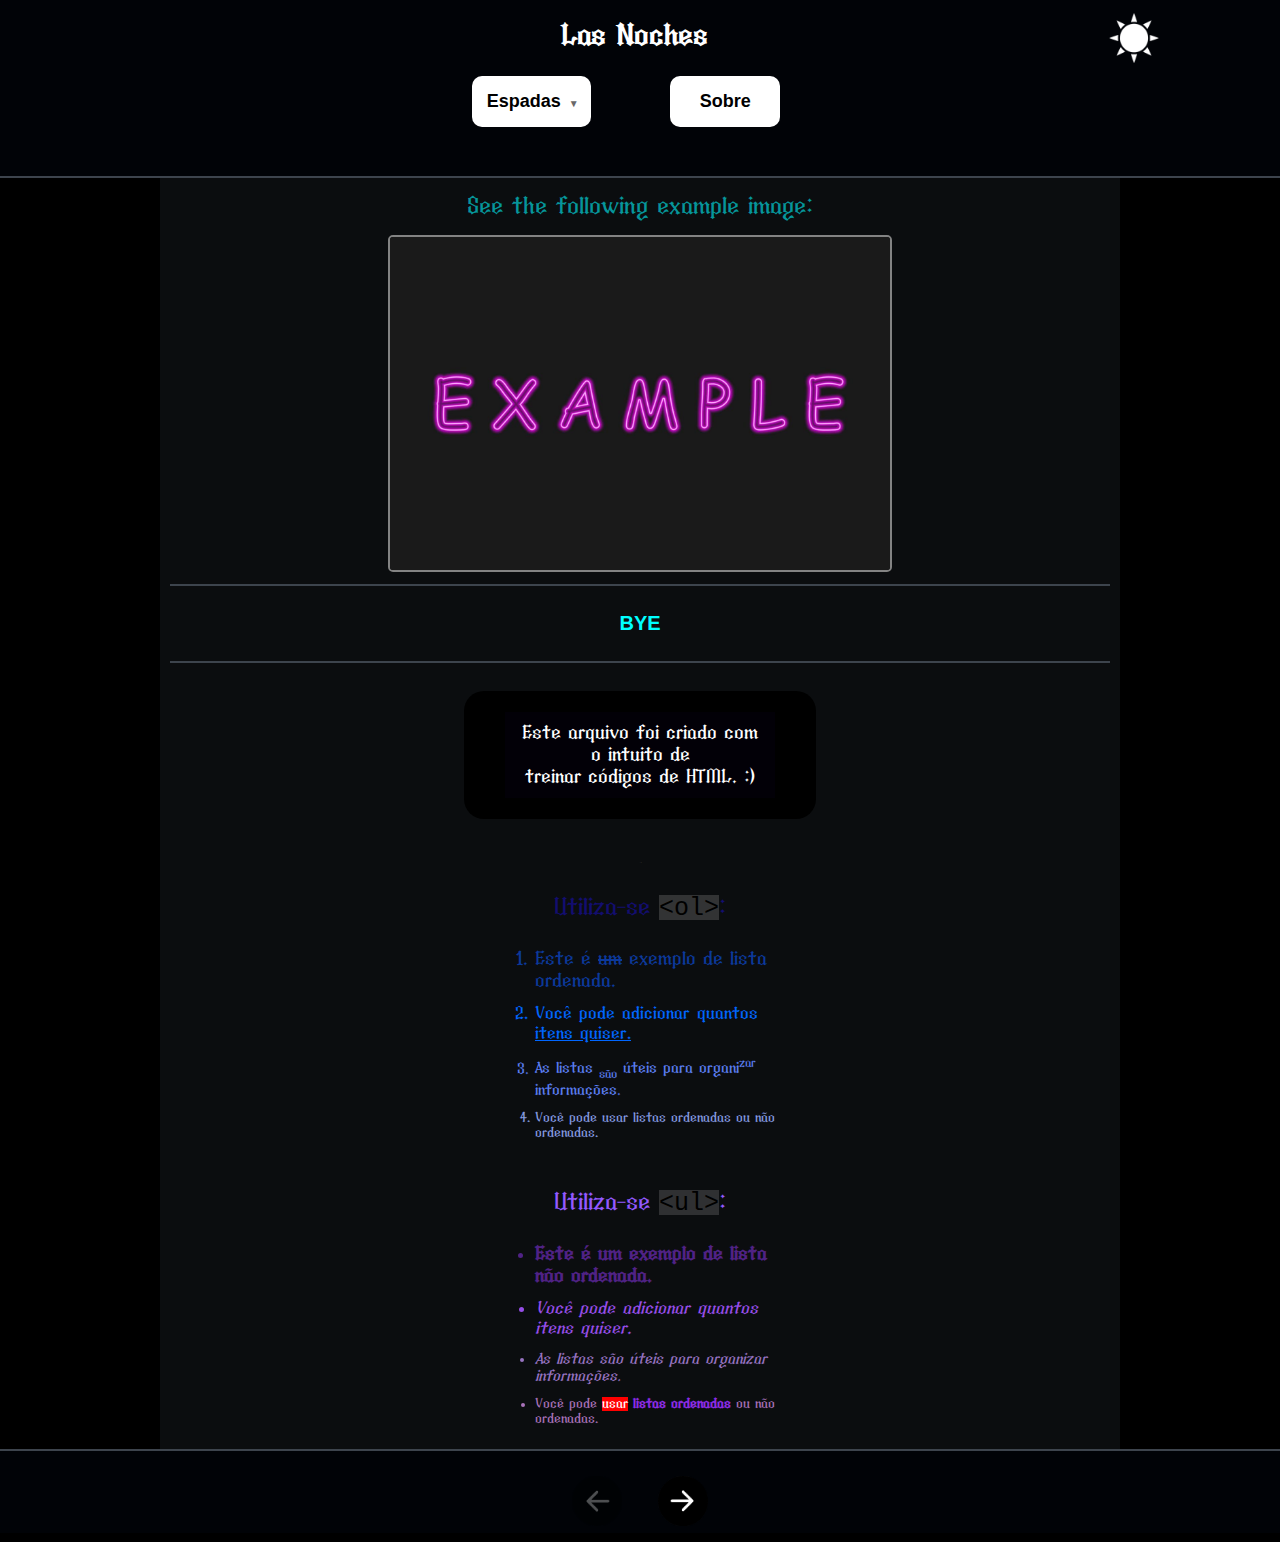
<file: index.html>
<!DOCTYPE html>
<html lang="pt-br"> 
<head>
    <link rel="icon" href="/Assets/IconeM.png" type="image/png"> 
    <title>Las Noches</title>
    <meta charset="UTF-8"> 
    <link rel="stylesheet" type="text/css" href="CSS/styles.css">
    <link rel="stylesheet" type="text/css" href="CSS/botao.css">
    <style type="text/css"> 

    </style>
</head>
<body class="darkmode">
    <script src="JS/JavaS.js" defer></script>
    <div class="linha-vertical-esquerda"></div>
    <div class="linha-vertical-direita"></div>

    <!-- Cabeçalho fora da tabela -->
    <div class="cabecalho-container">
        <div class="Cabecalhodarkmode" id="header">
            <div style="display: flex; justify-content: center; align-items: flex-start;">
                <!-- Título da página -->
                <div style="display: flex; position: relative; left: 40px; top: 10px;">
                    <header style="color:rgb(179, 180, 241); padding: 10px; font-family: 'Arrancar';">
                        <a href="https://cristiano.convexcloud.com.br" class="title" target="_self" type="button">Las Noches</a>
                    </header>
                </div>
                
                <!-- Botão para alternar entre modos -->
                <div style=" display: flex; position: relative; left: 400px; top: 10px">
                    <button id="toggle-mode" class="mode">
                        <img id="mode-icon" src="Assets/solB.png" onclick="togglemode()" alt="Sol" width="50" class="btn">
                    </button>
                </div>
            </div>
            
                <!-- Botões de Collapse-->
                <div style="display: flex; justify-content: center; gap: 5px; margin-left: -50px; margin-top: 5px">
                    <!-- Botão Espadas -->
                    <div>
                        <button type="button" class="collapsible">Espadas</button>
                            <!-- Conteúdo de 'Espadas' -->
                        <div class="content">
                            <div class="div-coll">  
                                <a class="links-collapse" href="https://cristiano.convexcloud.com.br/Paginas/pagina1.html" target="_self">Página 1</a></div>
                            <div class="div-coll">
                                <a class="links-collapse" href="" target="_self">Página 2(WIP)</a></div>
                            <div class="div-coll">
                                <a class="links-collapse" href="" target="_self">Página 3(WIP)</a></div>  
                        </div>
                    </div>

                    <!-- Botão de Sobre-->
                    <div>
                        <a class="links-notcollapse" href="https://cristiano.convexcloud.com.br/Paginas/Sobre.html" target="_self">
                            <button style="width: 110px;" type="button" class="not-collapsible">Sobre</button>
                        </a>
                    </div>
                </div>
                <div>
                    <!--Linha horizontal-->
                    <hr style="border: 0.5px solid #3d444d; margin-top: 1px; margin-bottom: -10px">
                </div>
            </div>
        </div>
    
        <!-- Início da tabela -->
        <table id="table" class="tabela-dark">           
            <!-- Conteúdo da Página -->
             
            <tr>    
                <!-- Imagem de exemplo -->
                <td style="text-align:center; padding:10px">
                    <div style="display: flex; justify-content: center; align-items: center; margin: 15px;">
                        <div style="color:rgb(6, 150, 155); font-size:25px">See the following example image: </div>
                    </div>

                    <img src="/Assets/exampledark.jpg" alt="Dark example" width="500"
                     style="border: 2px solid rgb(131, 131, 131); border-radius: 5px; color: white">
                    <hr>
                    
                    <!--Botão para link do youtube-->
                    <p><a href="https://encurtador.com.br/1ipS5" target="_blank" type="button"
                    class="btn bye">BYE</a></p>
                    <hr>

                    <!-- Texto de quote (citação) -->
                    <div style="display: inline-block; justify-content: center; padding: 1px; background-color:#000; border-radius: 20px; margin: 20px; width: 350px;">
                        <blockquote style="background-color: #020007;color:white; font-size:20px; padding: 10px;"
                        >Este arquivo foi criado com o intuito de <br>
                        treinar códigos de HTML. :)</blockquote>
                    </div>    
            
                </td>
            </tr>
            
            <tr>
                <td style="text-align: center;">
                    <q style="color:rgb(59, 59, 59); font-size:1px">Citação</q> <!-- Citação minuscula -->
                </td>
            </tr>
            
            <tr style="padding: 30px">
                <td>
                    <!--Lista 1-->
                    <p style="color:rgb(19, 13, 112); font-size: 25px; text-align: center;">Utiliza-se <mark style="background-color: #6969696c;"><code>&lt;ol&gt;</code></mark>:</p>
                    <ol>
                        <li style="color:rgb(12, 57, 155); font-size: 20px">Este é <del>um</del> exemplo de lista ordenada.</li>
                        
                        <li style="color:rgb(0, 102, 255); font-size: 18px">Você pode adicionar quantos <ins>itens quiser.</ins></li>
                        
                        <li style="color:rgb(91, 126, 241); font-size: 16px">As listas <sub>são</sub> úteis para organi<sup>zar</sup> informações.</li>
                        
                        <li style="color:rgb(134, 155, 224); font-size: 14px">Você pode usar listas ordenadas ou não ordenadas.</li>
                        
                    </ol>
                </td>
            </tr>
            <tr>
                <td style="padding:10px">
                    <!--Lista 2-->
                    <p style="color:rgb(147, 89, 255); font-size: 25px; text-align: center">Utiliza-se <mark style="background-color:#69696963"><code>&lt;ul&gt;</code></mark>:</p>
                    <ul>
                        <li style="color: rgb(80, 34, 133); font-size: 20px;"><b>Este é um exemplo de lista não ordenada.</b></li>
                        
                        <li style="color:rgb(150, 78, 231); font-size: 18px"><i>Você pode adicionar quantos itens quiser.</i></li>
                        
                        <li style="color:rgb(151, 115, 192); font-size: 16px"><em>As listas são úteis para organizar informações.</em></li>
                        
                        <li style="color:rgb(169, 114, 185); font-size: 14px">Você pode <mark style="background-color: red; color:white">usar</mark>
                            <span style="color:blueviolet; font-weight: bold;">listas ordenadas</span> ou não ordenadas.</li>
                        
                    </ul>
                </td>
            </tr>
        </table>

            <!-- Link para a próxima página -->
            <tr>
                <td>
                    <hr style="border: 1px solid #3d444d; margin-bottom: 0px; margin-top: 0px">
                </td>
            </tr>
            
            <div class="Cabecalhodarkmode" id="rodape" style="text-align:center;">
                <!-- Link para a página anterior -->
                <a href="https://cristiano.convexcloud.com.br" target="_self">
                    <br>
                        <img src="Assets/setaB.png" alt="Seta" width="50" class="invalid-btn"></a> 
                    <a href="https://cristiano.convexcloud.com.br/Paginas/pagina1.html" target="_self">
                <img src="Assets/setaB.png" alt="Seta" width="50" class="btn"></a>
            </div>
    </body>
</html>
</file>
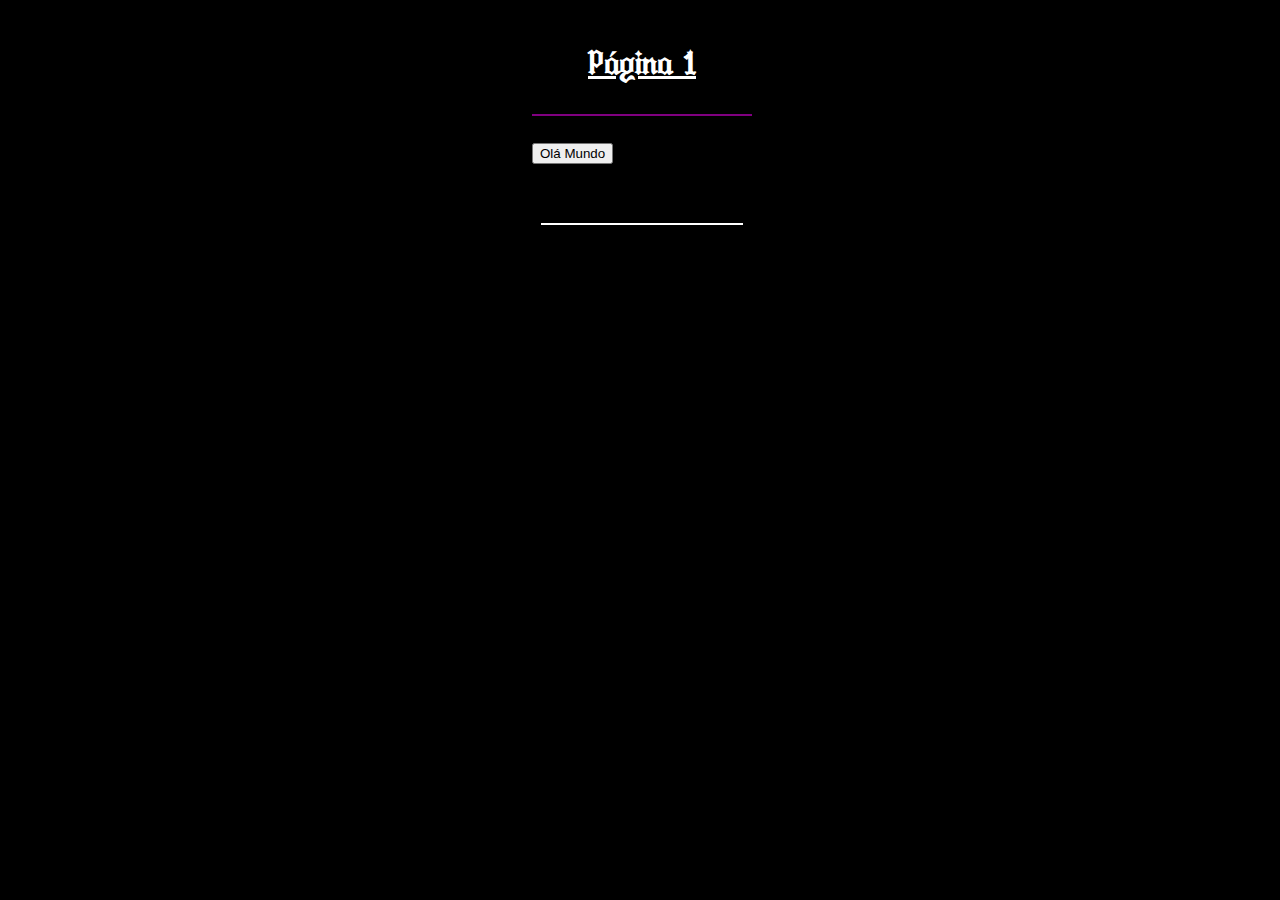
<file: Paginas/pagina1.html>
<!DOCTYPE html>
<html lang="pt-br"> 
<head>
    <link rel="icon" href="/Assets/icon.png" type="image/png"> 
    <title>Página 1</title>
    <meta charset="UTF-8">
    <link rel="stylesheet" href="../CSS/styles.css">
    <style type="text/css">

    </style>
</head>
<body>
    <script src="../JS/JavaS.js" defer></script>
    <div class="container-central">
        <div class="linha-vertical-esquerda"></div>
        <div class="linha-vertical-direita"></div>
        <table class="tabela-central">
            <!--Cabeçalho - Página 1 -->            
            <tr>
                <td class="Cabeçalho">
                    <h1 style="color:white; padding: 10px; text-align:center"><ins>Página 1</ins></h1>
                    <hr style="border: 1px solid purple;">
                    <br>
                </td>
            </tr>
            <!-- Conteúdo da página -->
            <tr>
                <td>
                    <!--Botão de collapse-->
                    <button type="button" class="collapsible">Olá Mundo</button>
                    <div class="content">
                        <p style="font-size:20px; margin: 13px">Este é um exemplo de conteúdo expansível.</p>
                    </div>
             </div>
                </td>
            </tr>
            <tr>
                <td style="text-align:center; padding:10px">
                    <hr style="border: 1px solid white;">
                    <br>
                    <!-- Link para a página anterior -->
                    <a href="https://cristiano.convexcloud.com.br" target="_self">
                        <img src="../Assets/seta2.png" alt="seta" width="50" class="btn"></a>
                   
                    <!-- Link para a próxima página -->
                    <a href="https://cristiano.convexcloud.com.br/Paginas/pagina1.html" target="_self">
                        <img src="../Assets/seta.png" alt="Seta" width="50" class="btn"></a>
                </td>
            </tr>
            </table>
        </div>
    </body>
</html>
</file>
<file: CSS/styles.css>
body {
            font-family: 'Arrancar', sans-serif;
            background-color: #000;
            margin: 0;
            padding: 0;
            width: 100vw;
            box-sizing: border-box;
        }

        table {
            border-collapse: collapse;
            margin-top:15px
        }

        tr, td {
            font-style: color= white;
        }

        p {
            color: white;
        }

        hr {
            border: 0.5px solid #3d444d;
        }

        /* Estilo para links */
        a{  
            
            font-family: 'proxima-soft', sans-serif;
            padding-bottom: 10px;
            padding-top: 10px;
        }

        a:link{
            font-family: 'proxima-soft', sans-serif;;
            background-color: transparent;
            text-decoration: none;
            font-size: 20px;
            font-weight: bold;
            padding-bottom: 10px;
            padding-top: 10px;
        }

        a:visited{
            font-family: 'proxima-soft', sans-serif;
            color: cyan;
            background-color: transparent;
            text-decoration: none;
        }

        a:hover{
            font-family: 'proxima-soft', sans-serif;
            color: #7d64c0dc;
            font-weight: bold;
            background-color: transparent;
            text-decoration: none;
            transition: color 0.3s ease, font-size 0.3s ease;
        }

        a.title {
            font-family: 'Arrancar', sans-serif;
            font-size: 30px;
            color: #fff;
            text-decoration: none;
            padding: 10px;
            background-color: transparent;

        }

        a.title:hover {
            color: #555558;
            text-decoration: none;
            transition: color 0.3s ease, font-size 0.3s ease;
        }
        
        .links-collapse {
            font-family: 'proxima-soft', sans-serif;
            color: #ffffff;
            background-color: transparent;
            text-decoration: none;
            font-size: auto;
            padding-bottom: 10px;
            padding-top: 10px;
        }

        .links-notcollapse {
            font-family: 'proxima-soft', sans-serif;
            color: #ffffff;
            text-decoration: none;
            font-size: auto;
            padding-bottom: 10px;
            padding-top: 10px;
        }

        .links-notcollapse:hover {   
            color: rgb(170, 135, 202);
            text-decoration: none;
        }

        .links-collapse:visited {
            font-family: 'proxima-soft', sans-serif;
            color: #ffffff;
            background-color: transparent;
            text-decoration: none;
        }

        .links-collapse:hover {
            font-family: 'proxima-soft', sans-serif;
            color: #7d64c0dc;
            background-color: transparent;
            text-decoration: none;
            transition: color 0.3s ease, font-size 0.3s ease;
        }

        /* Base das páginas */

        .cabecalho-container {
            width: 100vw;
            position: relative;
            background-color: #010307;
            box-sizing: border-box;
            top: 0;
            left: 0;
            z-index: 9999;
        }

        .container-central {
            position: relative;;
            width: 100%;
            margin: 0;
            display: flex;
            justify-content: center;
        }

        .tabela-dark {
            position: relative;
            width: 75%;
            margin: 0 auto;
            background-color: rgb(11, 13, 15);
        }

        .tabela-light {
            position: relative;
            width: 75%;
            margin: 0 auto;
            background-color: rgb(230, 230, 230);
        }
        
        body.lightmode {
            width: 100%;
            margin: 0 auto;
            background-color: #ffffffcc;
            color: #000;
        }

        body.darkmode {
            width: 100%;
            margin: 0 auto;
            background-color:rgb(0, 0, 0);
            color: #fff;
        }



        /* Cabeçalho e rodapé */
        .Cabecalhodarkmode {
            width: 100%;
            margin: 0 auto;
            background-color: #010307;
            color: #fff;
        }

        .Cabecalholightmode {
            width: 100%;
            margin: 0 auto;
            background-color: #232634;
            color: #000;
        }

        /* Linha vertical esquerda e direita */
        .linha-vertical-esquerda {
            position: relative;
            top: 0;
            left: 0;
            width: 2px;
            height: 100%;
            background: rgb(49, 49, 49);
            z-index: 10;
        }

        .linha-vertical-direita {
            position: relative;
            top: 0;
            right: 0px;
            width: 2px;
            height: 100%;
            background: rgb(49, 49, 49);
            z-index: 10;
        }

        
        /* Arrowhead em tag separada 
        .arrow {
        display: inline-block;
        transition: transform 0.3s;
        font-size: 14px; 
        color: white;  
        margin-left: 5px;
        margin-right: 0px;
        font-weight: bold;
        }

        .collapsible.active .arrow {
        transform: rotate(-180deg);
        } */

        /* Estilo para o conteúdo do colapso */
        .content {
            position: inherit;
            border-radius: 5px;
            padding: 2 2px;
            width: 100%;
            max-width: 180px;
            background-color: #161616d2;
            color: white;
            max-height: 0;
            margin: 20px;
            transition: max-height 0.2s ease-out;
            overflow: hidden;
        }

        /* Listas */
        ol, ul {
        position: relative;
        width: 250px;
        margin: 0 auto;
        display: flex;
        flex-direction: column;
        justify-content: space-between;
        }   

        li{
            margin-bottom: 12px; 
        }

        .div-coll{
            margin: 10px ;
        }

        /* Fontes */
        @font-face {  
            font-family: 'Arrancar';
            src: url('../Fonts/Arrancar.ttf') format('truetype');
        }
</file>
<file: CSS/botao.css>
/* Classe para todos os botões */
        .btn{
            border: none;
            background-color: transparent;
            padding: 2px 15px;
            font-size: 16px;
            cursor: pointer;
            display: inline-block;
        }

        .btn:hover{
            background-color: transparent ;
            transform: scale(1.2);
            transition: 0.2s ease;
        }

        /* Botão de modo claro/escuro */
        .mode {
            left: 400px;
            background-color: transparent;
            border: none;
        }

        /* Botão de bye do HOME*/
        .bye{
            color: cyan;
            font-size: 18px;
            padding: 10px
        }

        .bye:hover{
            background-color: blueviolet;
            color: white;
            border-radius: 10px;
            transition: background-color 0.5s ease, color 0.5s ease, transform 0.5s ;
            transform: scale(1.2);
            opacity: 0.8;
        }

        /* Botão inválido*/
        .invalid-btn{
            border: none;
            background-color: inherit;
            padding: 2px 15px;
            font-size: 16px;
            cursor: not-allowed;
            display: inline-block;
            color: gray;
            opacity: 0.3;
            transform: rotate(180deg);
        }

        /* Estilo para o botão de colapsar */
        .collapsible, .not-collapsible {
            border-radius: 10px;
            text-align: center;
            font-family: 'proxima-soft', sans-serif;
            font-weight: bold;
            font-size: 18px ;
            margin: 8px ;
            margin-left: 22px;
            margin-top: 12px;
            margin-right: 0px;
            display: inline-block;
            padding: 15px;
            background-color: rgb(255, 255, 255);
            color: rgb(0, 0, 0);
            cursor: pointer;
            width: auto ;
            border: none;
            outline: none;
        }

        .active, .collapsible:hover, .not-collapsible:hover{
        background-color: #565f6673;
        color: rgb(255, 255, 255);
        transition: background-color 0.3s ease, color 0.5s ease
        }

        /* Arrowhead direto no botão de collapse */
        .collapsible:after {
        content: '\25BC';
        font-size: 10px; 
        color: rgb(105, 105, 105);  
        margin-left: 5px;
        margin-right: 0px;
        font-weight: bold;
        float: right;
        transition: transform 0.3s linear;
        position: relative;
        top: 7px;
        left: 3px;
        transform: rotate(0deg); 

        }
        .active:after {
        position: relative;
        transform: rotate(-180deg);
        transition: transform 0.3s linear;
        }
</file>
